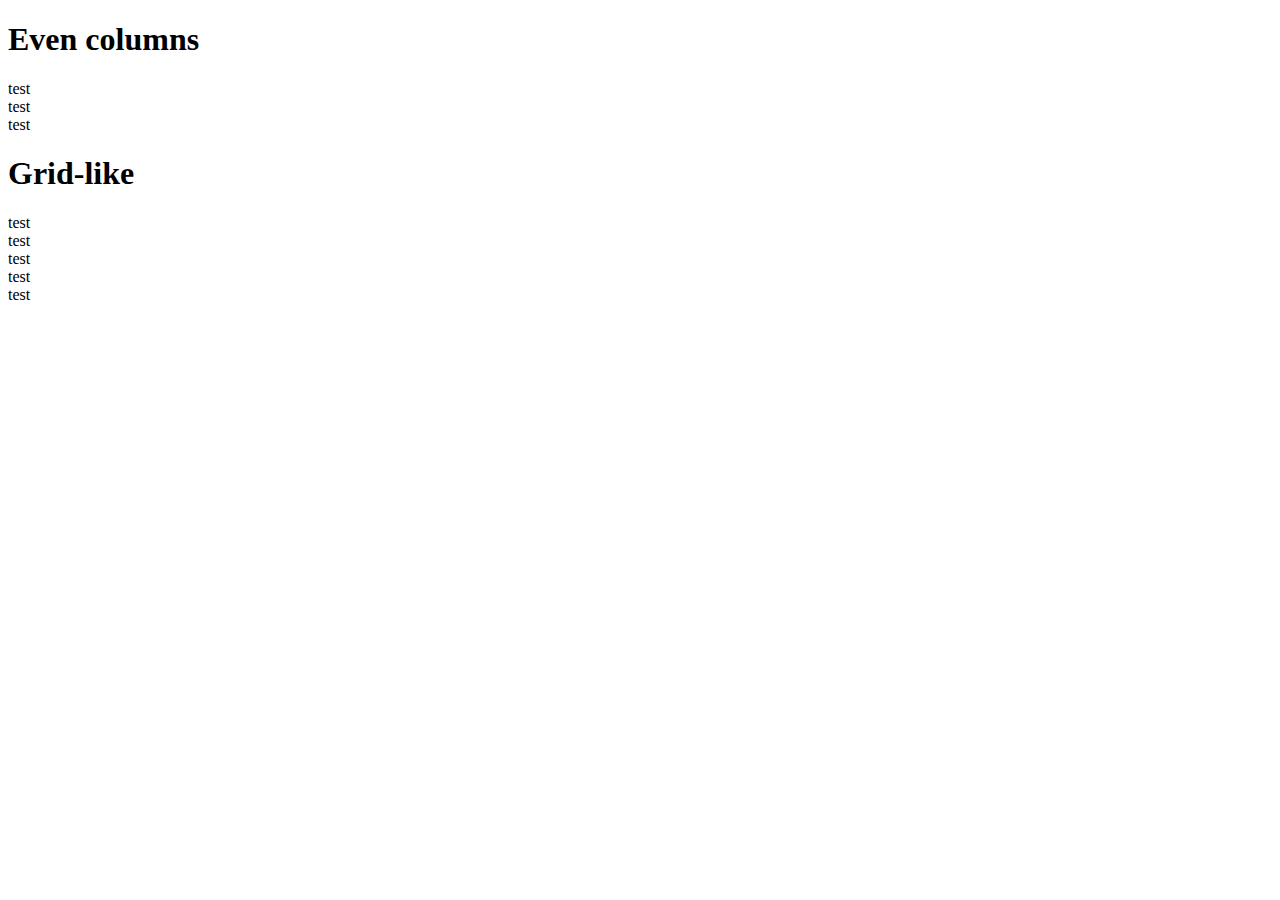
<file: flexbox/index.html>
<!DOCTYPE html>
<html lang="en">
<head>
    <meta charset="UTF-8">
    <meta name="viewport" content="width=device-width, initial-scale=1.0">
    <title>Flexbox</title>
</head>

<body>
    <div class="content flow">
        <h1 class="title">Even columns</h1>
        <div class="even-columns">
            <div class="col">test</div>
            <div class="col">test</div>
            <div class="col">test</div>
        </div>
    </div>

    <div class="content flow">
        <h1 class="title">Grid-like</h1>
        <div class="grid-like">
            <div class="col">test</div>
            <div class="col">test</div>
            <div class="col">test</div>
            <div class="col">test</div>
            <div class="col">test</div>
        </div>
    </div>
</body>
</html>
</file>
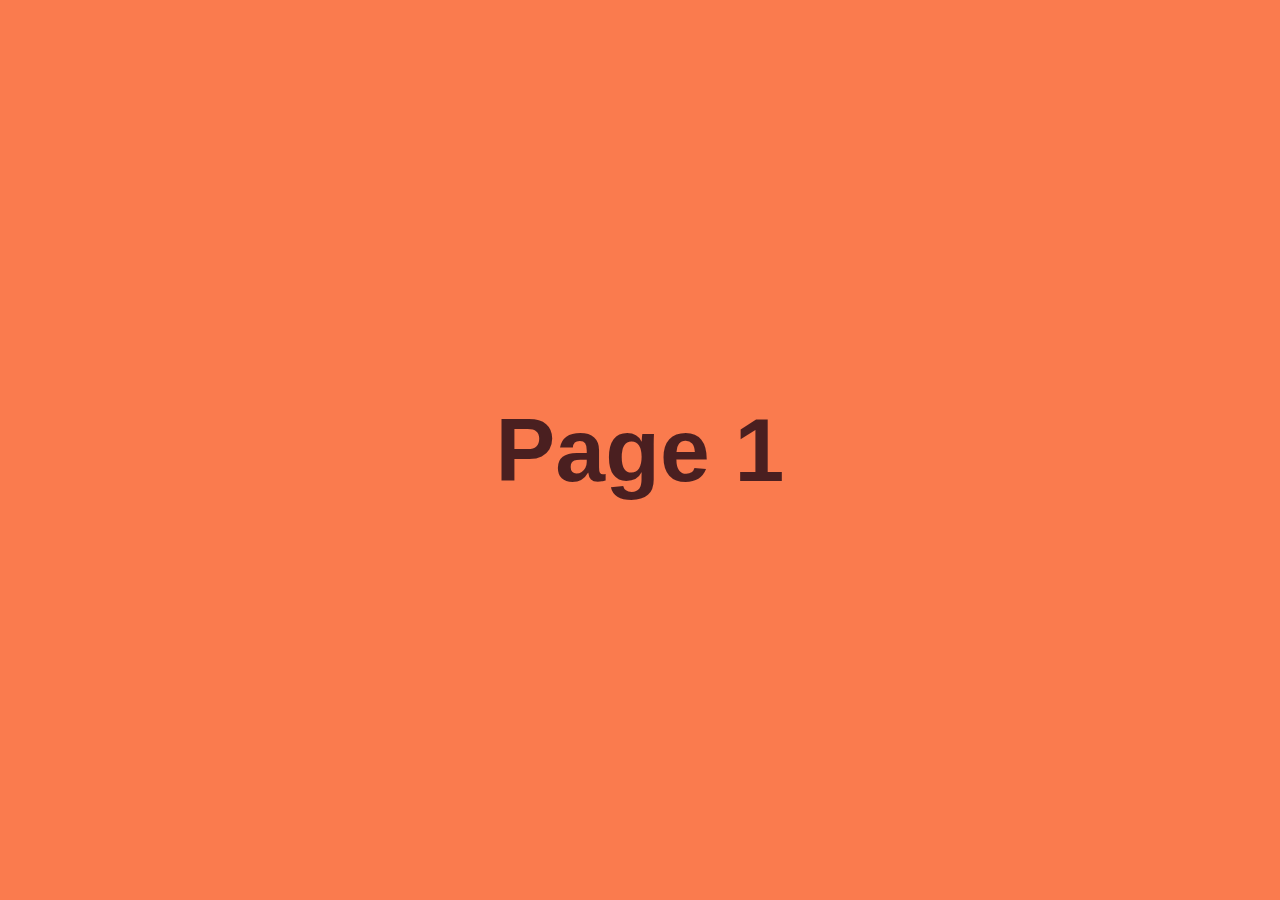
<file: scroll_snapper/index.html>
<!DOCTYPE html>
<html lang="en">
<head>
    <meta charset="UTF-8">
    <meta name="viewport" content="width=device-width, initial-scale=1.0">
    <title>Scroll Snapper</title>
    <link rel="stylesheet" href="style.css">
</head>
<body>
    <div class="container">
        <section>
            <h1>Page 1</h1>
        </section>

        <section>
            <h1>Page 2</h1>
        </section>

        <section>
            <h1>Page 3</h1>
        </section>
    </div>
</body>
</html>
</file>
<file: scroll_snapper/style.css>
body {
    width: 100vw;
    height: 100vh;
    margin: 0;
}

.container {
    width: 100%;
    height: 100%;
    scroll-snap-type: y mandatory;
    overflow-y: scroll;
}

section {
    display: flex;
    justify-content: center;
    align-items: center;
    width: 100vw;
    height: 100vh;
    scroll-snap-align: start;
}

section:nth-of-type(1) {
    background: #fa7b4e;
    color: #4a1f20;
}

section:nth-of-type(2) {
    background: #4f1230;
    color: #bf76a0;
}

section:nth-of-type(3) {
    background: #fa6daf;
    color: #3a1f20;
}

h1 {
    font-family: "Helvetica", sans-serif;
    font-size: 7vw;
}
</file>
